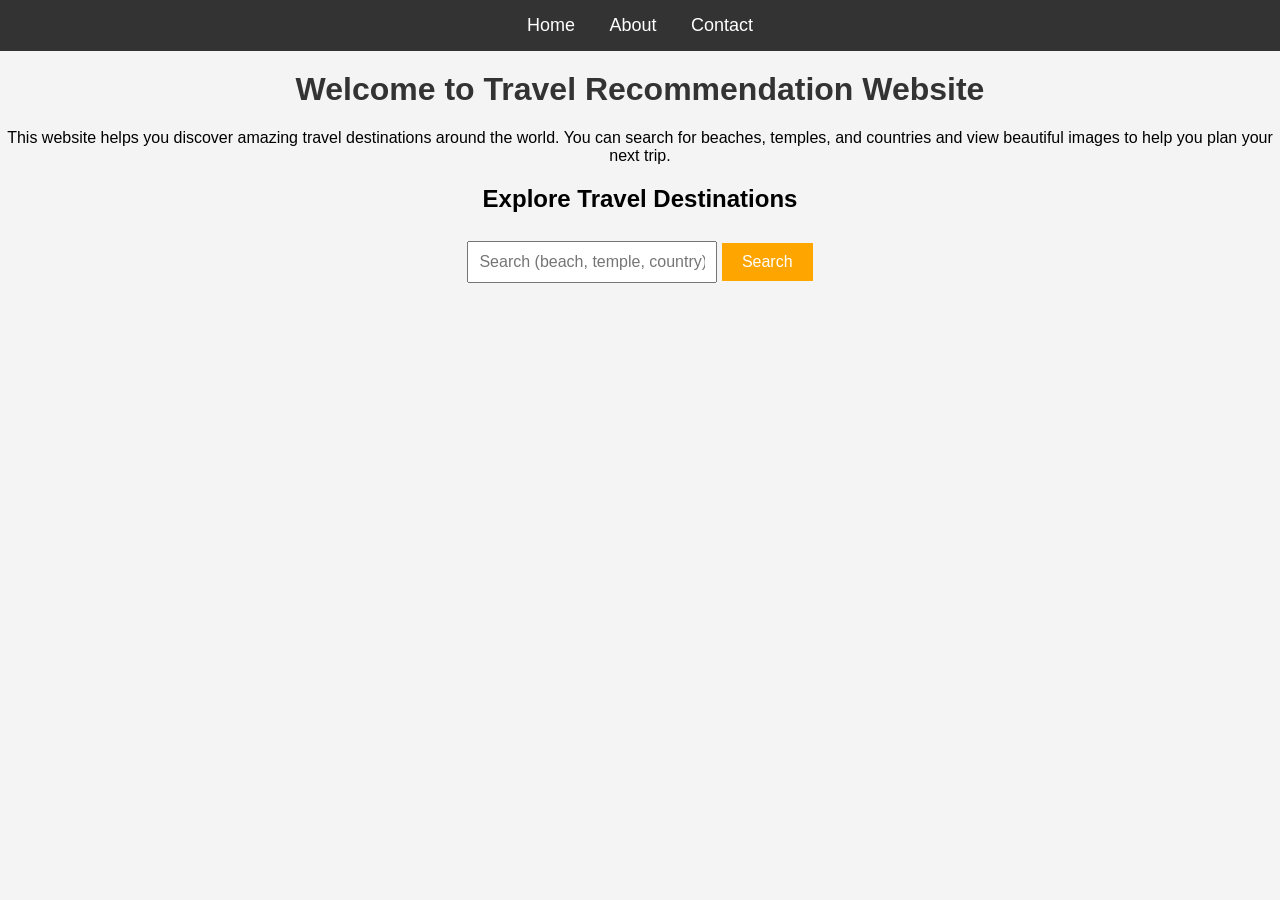
<file: index.html>
<head>
    <link rel="stylesheet" href="style.css">
</head>

<body>

<!-- Navigation -->
<nav>
  <a href="index.html">Home</a>
  <a href="about.html">About</a>
  <a href="contact.html">Contact</a>
</nav>

<!-- Introduction -->
<h1>Welcome to Travel Recommendation Website</h1>

<p>
This website helps you discover amazing travel destinations around the world.
You can search for beaches, temples, and countries and view beautiful images
to help you plan your next trip.
</p>

<!-- Search Section -->
<h2>Explore Travel Destinations</h2>

<input type="text" id="search" placeholder="Search (beach, temple, country)">
<button onclick="searchPlace()">Search</button>

<div id="result"></div>

<script src="script.js"></script>

</body>
</file>
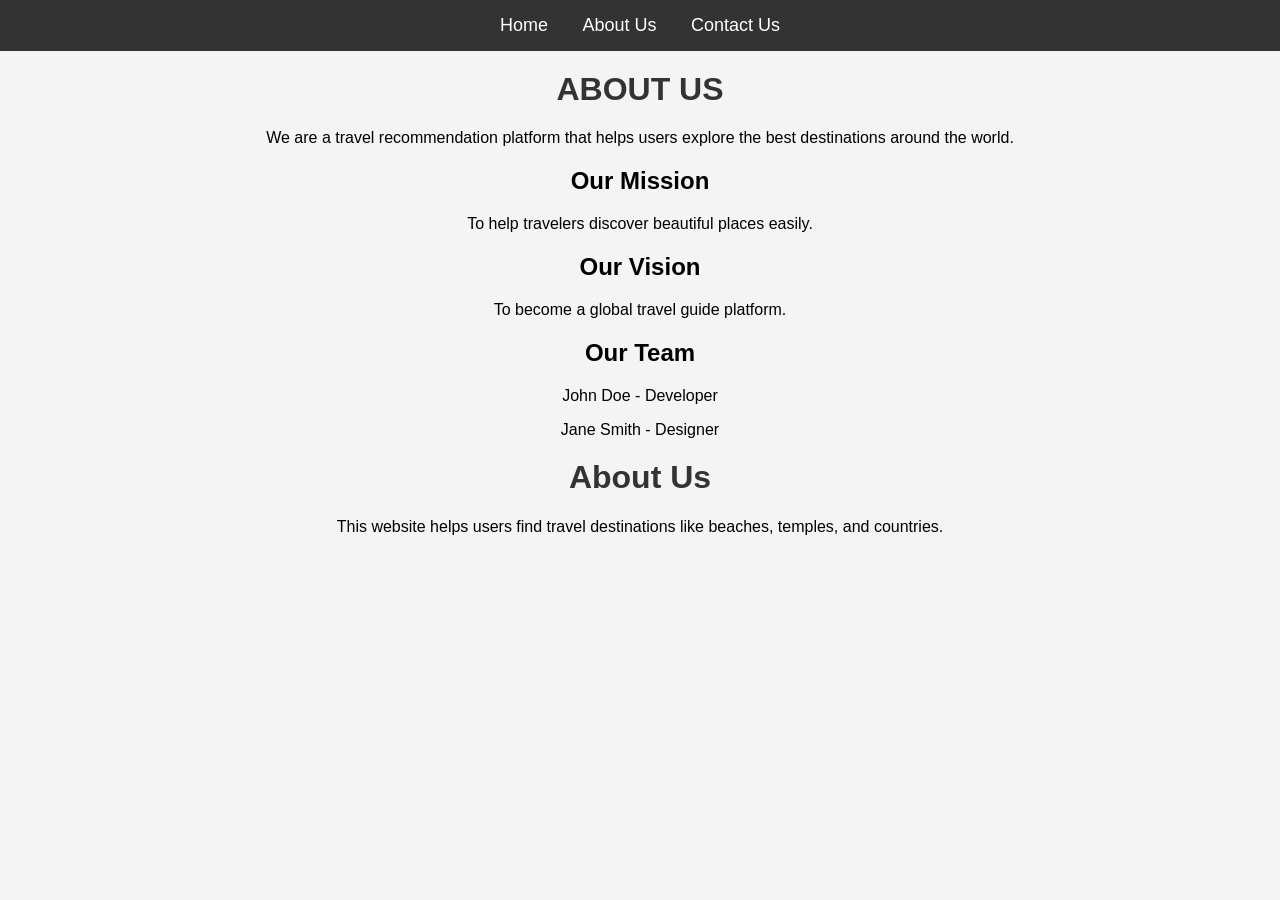
<file: about.html>
<!DOCTYPE html>
<html>
<head>
  <title>About Us</title>
  <link rel="stylesheet" href="style.css">
</head>
<body>

<nav>
  <a href="index.html">Home</a>
  <a href="about.html">About Us</a>
  <a href="contact.html">Contact Us</a>
</nav>

<h1>ABOUT US</h1>

<p>
We are a travel recommendation platform that helps users explore the best
destinations around the world.
</p>

<h2>Our Mission</h2>
<p>To help travelers discover beautiful places easily.</p>

<h2>Our Vision</h2>
<p>To become a global travel guide platform.</p>

<h2>Our Team</h2>
<p>John Doe - Developer</p>
<p>Jane Smith - Designer</p>

</body>
</html>

<h1>About Us</h1>
<p>This website helps users find travel destinations like beaches, temples, and countries.</p>
</file>
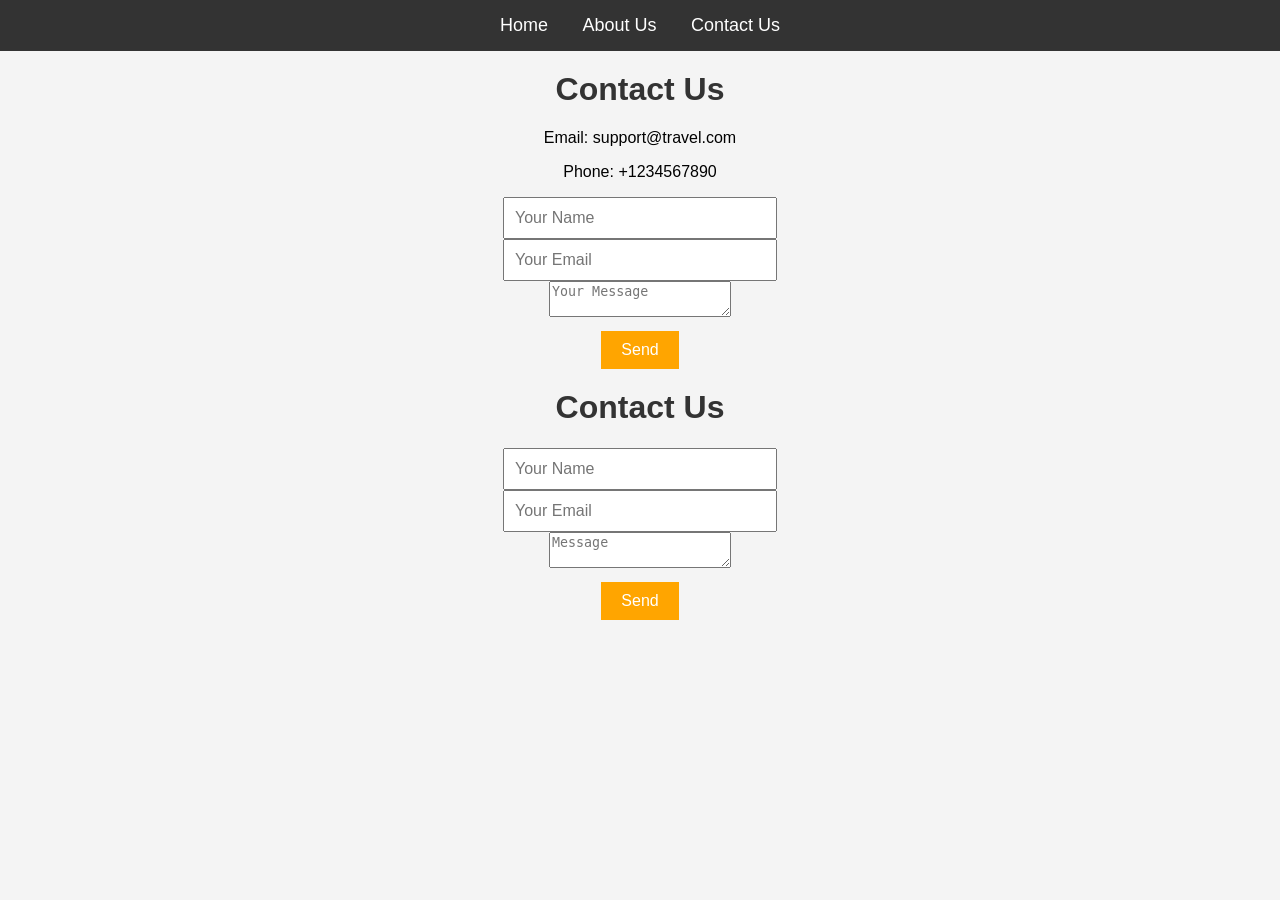
<file: contact.html>
<!DOCTYPE html>
<html>
<head>
  <title>Contact Us</title>
  <link rel="stylesheet" href="style.css">
</head>
<body>

<nav>
  <a href="index.html">Home</a>
  <a href="about.html">About Us</a>
  <a href="contact.html">Contact Us</a>
</nav>

<h1>Contact Us</h1>

<p>Email: support@travel.com</p>
<p>Phone: +1234567890</p>

<form>
  <input type="text" placeholder="Your Name" required><br>
  <input type="email" placeholder="Your Email" required><br>
  <textarea placeholder="Your Message"></textarea><br>
  <button type="submit">Send</button>
</form>

</body>
</html>
<h1>Contact Us</h1>

<form>
  <input type="text" placeholder="Your Name" required><br>
  <input type="email" placeholder="Your Email" required><br>
  <textarea placeholder="Message"></textarea><br>
  <button type="submit">Send</button>
</form>
</file>
<file: style.css>
/* Body */
body {
    font-family: Arial, sans-serif;
    margin: 0;
    padding: 0;
    background-color: #f4f4f4;
    text-align: center;
}

/* Navbar */
nav {
    background-color: #333;
    padding: 15px;
}

nav a {
    color: white;
    margin: 0 15px;
    text-decoration: none;
    font-size: 18px;
}

nav a:hover {
    color: orange;
}

/* Headings */
h1 {
    margin-top: 20px;
    color: #333;
}

h2 {
    margin-top: 20px;
}

/* Input box */
input {
    padding: 10px;
    width: 250px;
    font-size: 16px;
}

/* Button */
button {
    padding: 10px 20px;
    background-color: orange;
    border: none;
    color: white;
    font-size: 16px;
    margin-top: 10px;
    cursor: pointer;
}

button:hover {
    background-color: darkorange;
}

/* Result images */
#result img {
    width: 200px;
    margin: 10px;
    border-radius: 8px;
}
</file>
